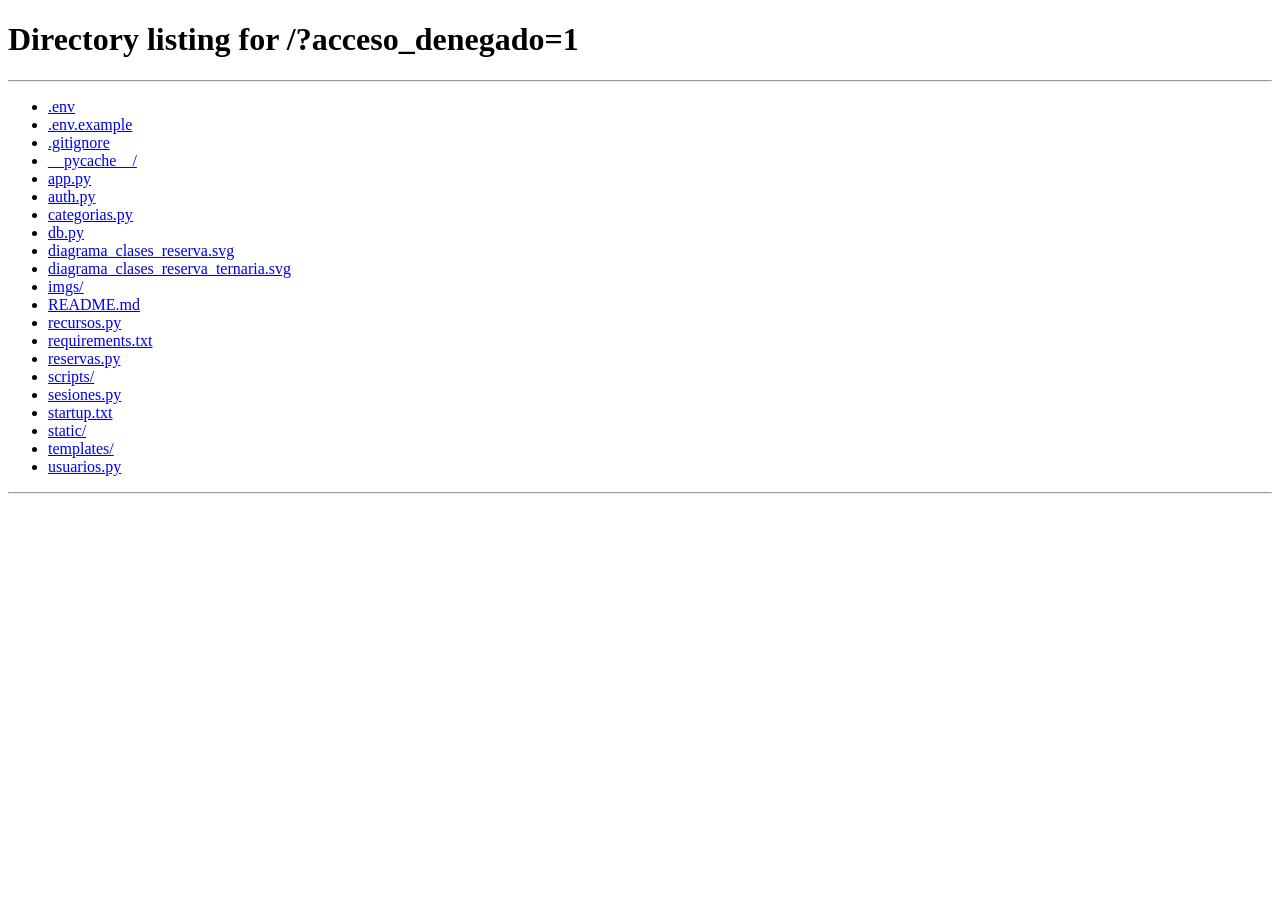
<file: templates/admin.html>
<!doctype html>
<html lang="es">
  <head>
    <meta charset="UTF-8" />
    <meta name="viewport" content="width=device-width, initial-scale=1.0" />
    <title>ReserveHub · Panel Admin</title>
    <link rel="stylesheet" href="/static/css/styles.css" />
  </head>
  <body class="admin-body">
    <!-- Header diferenciado del panel de administración -->
    <header class="navbar navbar-admin">
      <div class="container nav-content">
        <div class="logo-admin-wrap">
          <h1 class="logo logo-admin">ReserveHub</h1>
          <span class="badge-admin">ADMIN</span>
        </div>

        <div class="nav-user">
          <span id="admin-nombre" class="nav-user-name nav-user-name-admin"></span>
          <a class="btn-nav-secondary btn-nav-secondary-admin" href="/"
            >Volver al sitio</a
          >
          <button
            class="btn-nav-danger btn-nav-danger-admin"
            onclick="cerrarSesionAdmin()">
            Cerrar Sesión
          </button>
        </div>
      </div>
    </header>

    <main class="container admin-main">
      <!-- Sección: reservas agrupadas por sala -->
      <section class="admin-section">
        <h2 class="admin-section-title">Reservas por sala</h2>

        <div class="admin-filtros-row">
          <div class="form-group">
            <label for="filtro-sala">Sala</label>
            <select id="filtro-sala">
              <option value="">Todas las salas</option>
            </select>
          </div>
          <div class="form-group">
            <label for="filtro-fecha">Fecha</label>
            <input type="date" id="filtro-fecha" />
          </div>
          <div class="form-group">
            <label for="filtro-usuario">Usuario</label>
            <select id="filtro-usuario">
              <option value="">Todos los usuarios</option>
            </select>
          </div>
          <button
            type="button"
            class="btn-nav-secondary admin-btn-limpiar"
            id="btn-limpiar-filtros">
            Limpiar filtros
          </button>
        </div>

        <div class="admin-bulk-row">
          <span class="admin-bulk-label"
            >Acciones masivas sobre las reservas filtradas:</span
          >
          <button
            type="button"
            class="admin-btn-accion admin-btn-aprobar"
            id="btn-aprobar-todas">
            Aprobar todas
          </button>
          <button
            type="button"
            class="admin-btn-accion admin-btn-cancelar"
            id="btn-cancelar-todas">
            Cancelar todas
          </button>
          <button
            type="button"
            class="admin-btn-accion admin-btn-borrar"
            id="btn-borrar-todas">
            Borrar todas
          </button>
        </div>

        <div id="admin-reservas-grouped" class="admin-reservas-grouped">
          <p class="empty-state">Cargando…</p>
        </div>
      </section>

      <!-- Sección: gestión de salas existentes -->
      <section class="admin-section">
        <h2 class="admin-section-title">Gestión de salas</h2>
        <div class="admin-tabla-wrap">
          <table class="admin-tabla-reservas">
            <thead>
              <tr>
                <th>Nombre</th>
                <th>Categoría</th>
                <th>Nº sala</th>
                <th>Capacidad</th>
                <th>Disponible</th>
                <th>Acciones</th>
              </tr>
            </thead>
            <tbody id="admin-salas-tbody">
              <tr>
                <td colspan="6" class="empty-state">Cargando…</td>
              </tr>
            </tbody>
          </table>
        </div>
        <nav
          id="admin-salas-paginacion"
          class="paginacion"
          aria-label="Paginación de salas"></nav>
      </section>

      <!-- Sección: creación de nuevas salas -->
      <section class="admin-section">
        <h2 class="admin-section-title">Crear nueva sala</h2>

        <div id="msg-nueva-sala" class="form-msg"></div>

        <form
          id="form-nueva-sala"
          class="admin-form-sala"
          enctype="multipart/form-data">
          <div class="admin-form-imagen">
            <img
              id="preview-imagen-sala"
              class="admin-img-preview"
              src="/imgs/2.jpg"
              alt="Vista previa de la sala" />
            <div class="form-group admin-form-imagen-input">
              <label for="sala-imagen">Imagen de la sala</label>
              <input
                type="file"
                id="sala-imagen"
                name="imagen"
                accept="image/jpeg,image/png,image/gif,image/webp" />
              <small class="admin-form-hint"
                >Si no se sube ninguna imagen, se usará una imagen por
                defecto.</small
              >
            </div>
          </div>

          <div class="form-group">
            <label for="sala-nombre">Título</label>
            <input
              type="text"
              id="sala-nombre"
              name="nombre"
              placeholder="Nombre de la sala"
              required />
          </div>

          <div class="form-row">
            <div class="form-group">
              <label for="sala-categoria">Categoría</label>
              <select id="sala-categoria" name="categoria_id" required>
                <option value="">Selecciona una categoría</option>
              </select>
            </div>
            <div class="form-group">
              <label for="sala-numero">Nº de sala</label>
              <input
                type="text"
                id="sala-numero"
                name="numero_sala"
                placeholder="Nº de sala"
                required />
            </div>
          </div>

          <div class="form-group">
            <label for="sala-descripcion">Descripción</label>
            <textarea
              id="sala-descripcion"
              name="descripcion"
              rows="3"
              placeholder="Descripción breve de la sala..."></textarea>
          </div>

          <div class="form-row">
            <div class="form-group">
              <label for="sala-capacidad">Capacidad</label>
              <input
                type="number"
                id="sala-capacidad"
                name="capacidad"
                min="1"
                value="1" />
            </div>
            <div class="form-group">
              <label for="sala-disponible">Disponible</label>
              <select id="sala-disponible" name="disponible">
                <option value="true" selected>Sí</option>
                <option value="false">No</option>
              </select>
            </div>
          </div>

          <button type="submit" class="btn-primary" id="btn-crear-sala">
            Crear sala
          </button>
        </form>
      </section>

      <!-- Sección: gestión de usuarios -->
      <section class="admin-section">
        <h2 class="admin-section-title">Gestión de usuarios</h2>
        <div class="admin-tabla-wrap">
          <table class="admin-tabla-reservas">
            <thead>
              <tr>
                <th>Nombre</th>
                <th>Email</th>
                <th>Rol</th>
                <th>Acciones</th>
              </tr>
            </thead>
            <tbody id="admin-usuarios-tbody">
              <tr>
                <td colspan="4" class="empty-state">Cargando…</td>
              </tr>
            </tbody>
          </table>
        </div>
      </section>
    </main>

    <!-- TOAST CONTAINER -->
    <div id="toast-container"></div>

    <!-- FOOTER -->
    <footer class="footer">
      <div class="container footer-content">
        <span class="footer-logo">ReserveHub</span>
        <span class="footer-copy">Panel de administración</span>
      </div>
    </footer>

    <script src="/static/js/admin.js"></script>
  </body>
</html>
</file>
<file: static/css/styles.css>
/* ReserveHub – Estilos completos
 Conserva TODOS los selectores originales + añade auth/toast/mis-reservas */

:root {
  --primary: #1a5c38;
  --primary-hover: #124027;
  --bg-light: #f4f7f4;
  --text-dark: #1a2e1a;
  --text-muted: #5a7060;
  --border: #d4e4d4;
  --danger: #c0392b;
  --danger-hover: #a93226;
  --success: #1a7a3c;
  --success-hover: #145c2e;
  --warning: #b45309;
  --warning-hover: #92400e;
}

* {
  box-sizing: border-box;
  margin: 0;
  padding: 0;
  font-family:
    system-ui,
    -apple-system,
    sans-serif;
}

/* fondo con imagen difuminada fija */
body {
  color: var(--text-dark);
  min-height: 100vh;
  display: flex;
  flex-direction: column;
  position: relative;
}

body::before {
  content: "";
  position: fixed;
  inset: 0;
  background-image: url("/imgs/1.jpg");
  background-position: center;
  background-size: 100% auto;
  background-repeat: no-repeat;
  filter: blur(3px) brightness(0.5);
  transform: scale(1.06);
  z-index: -1;
}

main {
  flex: 1;
}

.container {
  max-width: 1100px;
  margin: 0 auto;
  padding: 0 1rem;
}

/*Header*/
.navbar {
  background: rgba(255, 255, 255, 0.88);
  backdrop-filter: blur(14px);
  -webkit-backdrop-filter: blur(14px);
  border-bottom: 1px solid rgba(255, 255, 255, 0.4);
  position: sticky;
  top: 0;
  z-index: 10;
  padding: 1rem 0;
}
.nav-content {
  display: flex;
  justify-content: space-between;
  align-items: center;
  gap: 0.75rem;
}
.logo {
  color: var(--primary);
  font-size: 1.5rem;
}

.btn-text {
  background: none;
  border: none;
  font-weight: 600;
  cursor: pointer;
  color: var(--text-dark);
}
.btn-text:hover {
  color: var(--primary);
}

/* Info del usuario logado en el nav */
.nav-user {
  display: flex;
  align-items: center;
  gap: 0.75rem;
  flex-wrap: wrap;
}
.nav-user-name {
  font-size: 0.875rem;
  font-weight: 600;
  color: var(--text-dark);
}
.btn-nav-secondary {
  background: none;
  border: 1px solid var(--border);
  border-radius: 0.5rem;
  padding: 0.35rem 0.85rem;
  font-size: 0.875rem;
  font-weight: 600;
  cursor: pointer;
  color: var(--text-dark);
  transition: all 0.2s;
}
.btn-nav-secondary:hover {
  background: var(--bg-light);
  border-color: var(--primary);
  color: var(--primary);
}
.btn-nav-danger {
  background: none;
  border: 1px solid var(--danger);
  border-radius: 0.5rem;
  padding: 0.35rem 0.85rem;
  font-size: 0.875rem;
  font-weight: 600;
  cursor: pointer;
  color: var(--danger);
  transition: all 0.2s;
}
.btn-nav-danger:hover {
  background: var(--danger);
  color: #fff;
}

/*Categorías y fila de filtros*/
.filtros-section {
  margin: 2rem 0;
}

.filtros-row {
  display: flex;
  justify-content: space-between;
  align-items: center;
  margin-bottom: 1rem;
}
.filtros-row h2 {
  font-size: 1.25rem;
  color: #fff;
  text-shadow: 0 1px 4px rgba(0, 0, 0, 0.5);
}

/* botones de toggle vista */
.vista-toggle {
  display: flex;
  gap: 2px;
  background: rgba(255, 255, 255, 0.15);
  border-radius: 0.5rem;
  padding: 3px;
  backdrop-filter: blur(6px);
}
.btn-vista {
  display: flex;
  align-items: center;
  justify-content: center;
  padding: 0.55rem 0.85rem;
  border: none;
  border-radius: 0.4rem;
  cursor: pointer;
  color: rgba(255, 255, 255, 0.7);
  background: transparent;
  transition: all 0.2s;
}
.btn-vista:hover {
  color: #fff;
  background: rgba(255, 255, 255, 0.15);
}
.btn-vista.activa {
  background: #fff;
  color: var(--primary);
}
.categorias-scroll {
  display: flex;
  gap: 0.75rem;
  overflow-x: auto;
  padding-bottom: 0.5rem;
  scrollbar-width: none;
}
.categorias-scroll::-webkit-scrollbar {
  display: none;
}
.btn-categoria {
  padding: 0.5rem 1.25rem;
  border: 1px solid var(--border);
  background: #fff;
  border-radius: 999px;
  cursor: pointer;
  white-space: nowrap;
  transition: all 0.3s ease;
}
.btn-categoria.activa {
  background-color: var(--primary);
  color: #fff;
  border-color: var(--primary);
}

/*Grid de Recursos*/
.grid-recursos {
  display: grid;
  grid-template-columns: repeat(3, 1fr);
  gap: 1.5rem;
  margin-bottom: 3rem;
}
/* vista lista: una sola columna */
.grid-recursos.vista-lista {
  grid-template-columns: 1fr;
}

/* paginación de listados de salas (cuadrícula pública y tabla de admin) */
.paginacion {
  display: flex;
  align-items: center;
  justify-content: center;
  gap: 1rem;
  margin: 0 0 3rem;
}
.btn-paginacion {
  border: none;
  background: none;
  padding: 0.25rem 0.4rem;
  font-size: 1.4rem;
  line-height: 1;
  color: var(--text-muted);
  cursor: pointer;
  transition: color 0.15s;
}
.btn-paginacion:hover:not(:disabled) {
  background: none;
  color: white;
}
.btn-paginacion:disabled {
  color: var(--border);
  background: none;
  cursor: not-allowed;
}
.paginacion-info {
  font-size: 0.85rem;
  font-weight: 600;
  color: white;
}
/* dentro de una tarjeta de admin (.admin-section ya aporta su propio padding
   inferior) no hace falta el margen extra que sí necesita la página pública */
.admin-tabla-wrap + .paginacion {
  margin: 1rem 0 0;
}

/*Tarjetas*/
.card {
  background: rgba(255, 255, 255, 0.88);
  backdrop-filter: blur(8px);
  -webkit-backdrop-filter: blur(8px);
  border: 1px solid rgba(255, 255, 255, 0.5);
  border-radius: 0.75rem;
  padding: 1.5rem;
  display: flex;
  flex-direction: column;
  transition:
    transform 0.3s ease,
    box-shadow 0.3s ease;
  animation: fadeIn 0.4s ease forwards;
  overflow: hidden;
}
.card:hover {
  transform: translateY(-5px);
  box-shadow: 0 12px 24px -4px rgba(0, 0, 0, 0.25);
}

/* imagen de cabecera (modo grid) */
.card-img {
  height: 135px;
  margin: -1.5rem -1.5rem 1rem;
  background-size: cover;
  background-position: center;
  border-radius: 0.75rem 0.75rem 0 0;
  flex-shrink: 0;
}

.card-img-proyector {
  background-position: 50% 35% !important;
  background-size: cover !important;
}

/* el cuerpo de texto ocupa todo el espacio disponible para empujar el botón al fondo */
.card-body {
  flex: 1;
}

/*Vista lista*/
.grid-recursos.vista-lista .card {
  flex-direction: row;
  align-items: stretch;
  padding: 0;
  min-height: 110px;
}
.grid-recursos.vista-lista .card-img {
  width: 155px;
  min-width: 155px;
  height: auto;
  border-radius: 0.75rem 0 0 0.75rem;
  margin: 0;
}
.grid-recursos.vista-lista .card-body {
  flex: 1;
  display: flex;
  flex-direction: column;
  justify-content: center;
  padding: 1rem 1.25rem;
}
.grid-recursos.vista-lista .card-desc {
  margin: 0.25rem 0 0;
}
.grid-recursos.vista-lista .btn-card {
  width: auto;
  white-space: nowrap;
  padding: 0.6rem 1.5rem;
  margin: 0 1.25rem 0 0;
  align-self: center;
  flex-shrink: 0;
}
.card-header {
  display: flex;
  justify-content: space-between;
  align-items: start;
  margin-bottom: 0.5rem;
}
/* badges sin color: solo texto muted */
.badge {
  font-size: 0.75rem;
  color: var(--text-muted);
}
.card-desc {
  color: var(--text-muted);
  font-size: 0.875rem;
  margin: 1rem 0;
}

.btn-card {
  width: 100%;
  padding: 0.75rem;
  border: none;
  border-radius: 0.5rem;
  font-weight: 600;
  cursor: pointer;
  transition: background 0.3s;
  margin-top: 0.75rem;
}
.btn-card:not([disabled]) {
  background-color: #edf6f0;
  color: var(--primary);
}
.btn-card:not([disabled]):hover {
  background-color: var(--primary);
  color: #fff;
}
.btn-card[disabled] {
  background-color: var(--border);
  color: var(--text-muted);
  cursor: not-allowed;
}

/* Modal base */
.modal {
  position: fixed;
  inset: 0;
  background: rgba(0, 0, 0, 0.45);
  display: flex;
  align-items: center;
  justify-content: center;
  z-index: 50;
  backdrop-filter: blur(6px);
  padding: 1rem;
  opacity: 1;
  transition: opacity 0.3s ease;
}
.modal.oculto {
  opacity: 0;
  pointer-events: none;
}
.modal-content {
  background: rgba(255, 255, 255, 0.95);
  backdrop-filter: blur(16px);
  -webkit-backdrop-filter: blur(16px);
  border: 1px solid rgba(255, 255, 255, 0.6);
  border-radius: 1rem;
  padding: 1.5rem;
  width: 100%;
  max-width: 400px;
  transform: translateY(0);
  transition: transform 0.3s ease;
}
.modal.oculto .modal-content {
  transform: translateY(20px);
}
.modal-header {
  display: flex;
  justify-content: space-between;
  align-items: center;
  margin-bottom: 1.5rem;
}
.btn-close {
  background: none;
  border: none;
  font-size: 1.5rem;
  cursor: pointer;
  color: var(--text-muted);
}
.recurso-info-box {
  background: var(--bg-light);
  padding: 1rem;
  border-radius: 0.5rem;
  margin-bottom: 1.5rem;
}

/*Formularios*/
.form-row {
  display: grid;
  grid-template-columns: 1fr 1fr;
  gap: 1rem;
}
.form-group {
  margin-bottom: 1rem;
}
.form-group label {
  display: block;
  font-size: 0.875rem;
  font-weight: 500;
  margin-bottom: 0.5rem;
}
.form-group input,
.form-group select,
.form-group textarea {
  width: 100%;
  padding: 0.5rem;
  border: 1px solid var(--border);
  border-radius: 0.5rem;
  outline: none;
  font-size: 0.95rem;
  font-family: inherit;
}
.form-group textarea {
  resize: vertical;
  min-height: 4.5rem;
}
.form-group input:focus,
.form-group select:focus,
.form-group textarea:focus {
  border-color: var(--primary);
  box-shadow: 0 0 0 2px rgba(26, 92, 56, 0.2);
}
.btn-primary {
  width: 100%;
  background: var(--primary);
  color: #fff;
  padding: 0.75rem;
  border: none;
  border-radius: 0.5rem;
  font-weight: bold;
  cursor: pointer;
  margin-top: 1rem;
  transition: background 0.3s;
}
.btn-primary:hover {
  background: var(--primary-hover);
}
.btn-primary:disabled {
  background: #7abf97;
  cursor: not-allowed;
}

/*Modal Auth (login / registro)*/
.modal-content.wide {
  max-width: 440px;
}

.auth-tabs {
  display: flex;
  gap: 0;
  border-bottom: 2px solid var(--border);
  margin-bottom: 1.5rem;
}
.auth-tab {
  flex: 1;
  background: none;
  border: none;
  padding: 0.6rem;
  font-weight: 600;
  cursor: pointer;
  color: var(--text-muted);
  font-size: 0.95rem;
  border-bottom: 2px solid transparent;
  margin-bottom: -2px;
  transition: all 0.2s;
}
.auth-tab.activa {
  color: var(--primary);
  border-bottom-color: var(--primary);
}
.auth-tab:hover:not(.activa) {
  color: var(--text-dark);
}

.auth-panel {
  display: none;
}
.auth-panel.activo {
  display: block;
}

.form-msg {
  padding: 0.6rem 0.75rem;
  border-radius: 0.5rem;
  font-size: 0.875rem;
  margin-bottom: 0.75rem;
  display: none;
  align-items: center;
  gap: 0.6rem;
}
.form-msg-img {
  width: 32px;
  height: 32px;
  border-radius: 0.4rem;
  object-fit: cover;
  flex-shrink: 0;
}
.form-msg.error {
  background: #fee2e2;
  color: #b91c1c;
  display: flex;
}
.form-msg.success {
  background: #dcfce7;
  color: #15803d;
  display: flex;
}

.empty-state {
  text-align: center;
  color: var(--text-muted);
  padding: 2rem 1rem;
  font-size: 0.95rem;
}

/*Toast notifications*/
#toast-container {
  position: fixed;
  bottom: 1.5rem;
  right: 1.5rem;
  z-index: 999;
  display: flex;
  flex-direction: column;
  gap: 0.5rem;
}
.toast {
  padding: 0.75rem 1.25rem;
  border-radius: 0.5rem;
  color: #fff;
  font-size: 0.9rem;
  font-weight: 500;
  box-shadow: 0 4px 12px rgba(0, 0, 0, 0.15);
  animation: slideIn 0.3s ease;
  min-width: 220px;
  max-width: 340px;
}
.toast.success {
  background: var(--success);
}
.toast.error {
  background: var(--danger);
}
.toast.info {
  background: var(--primary);
}

/*Botón de perfil en navbar*/
.btn-perfil {
  display: flex;
  align-items: center;
  gap: 0.5rem;
  background: none;
  border: 1px solid var(--border);
  border-radius: 999px;
  padding: 0.3rem 0.75rem 0.3rem 0.4rem;
  cursor: pointer;
  font-size: 0.875rem;
  font-weight: 600;
  color: var(--text-dark);
  transition:
    border-color 0.2s,
    background 0.2s;
}
.btn-perfil:hover {
  border-color: var(--primary);
  background: #edf6f0;
  color: var(--primary);
}

.perfil-avatar {
  width: 26px;
  height: 26px;
  border-radius: 50%;
  background: var(--primary);
  color: #fff;
  font-size: 0.7rem;
  font-weight: 700;
  display: flex;
  align-items: center;
  justify-content: center;
  flex-shrink: 0;
}

/*Modal perfil*/
.modal-content.perfil-content {
  max-width: 420px;
}

.perfil-body {
  display: flex;
  flex-direction: column;
  align-items: center;
  gap: 0.4rem;
  padding: 1rem 0 0.5rem;
}
.perfil-avatar-grande {
  width: 72px;
  height: 72px;
  border-radius: 50%;
  background: var(--primary);
  color: #fff;
  font-size: 1.6rem;
  font-weight: 700;
  display: flex;
  align-items: center;
  justify-content: center;
  margin-bottom: 0.5rem;
}
.perfil-nombre {
  font-size: 1.1rem;
  font-weight: 700;
  color: var(--text-dark);
}
.perfil-email {
  font-size: 0.875rem;
  color: var(--text-muted);
}
.perfil-rol {
  margin-top: 0.25rem;
  font-size: 0.7rem;
  font-weight: 700;
  text-transform: uppercase;
  letter-spacing: 0.07em;
  color: var(--text-muted);
  border: 1px solid var(--border);
  border-radius: 999px;
  padding: 0.2rem 0.65rem;
}

.perfil-reservas-section {
  margin-top: 1.25rem;
  border-top: 1px solid var(--border);
  padding-top: 1rem;
}
.perfil-section-title {
  font-size: 0.7rem;
  font-weight: 700;
  text-transform: uppercase;
  letter-spacing: 0.06em;
  color: var(--text-muted);
  margin-bottom: 0.6rem;
}
.perfil-reservas-list {
  display: flex;
  flex-direction: column;
  gap: 0.5rem;
  max-height: 220px;
  overflow-y: auto;
}
.perfil-reserva-item {
  display: flex;
  align-items: center;
  gap: 0.75rem;
  padding: 0.6rem 0.75rem;
  background: var(--bg-light);
  border-radius: 0.4rem;
}
.perfil-reserva-info {
  flex: 1;
  min-width: 0;
}
.perfil-reserva-nombre {
  font-size: 0.82rem;
  font-weight: 600;
  white-space: nowrap;
  overflow: hidden;
  text-overflow: ellipsis;
}
.perfil-reserva-detalle {
  font-size: 0.72rem;
  color: var(--text-muted);
  margin-top: 0.1rem;
}
.perfil-reserva-estado-wrap {
  display: flex;
  align-items: center;
  gap: 0.5rem;
  flex-shrink: 0;
}
.btn-cancelar-reserva {
  background: none;
  border: 1px solid var(--danger);
  border-radius: 0;
  padding: 0.2rem 0.55rem;
  font-size: 0.68rem;
  font-weight: 700;
  color: var(--danger);
  cursor: pointer;
  white-space: nowrap;
  transition: all 0.2s;
}
.btn-cancelar-reserva:hover {
  background: var(--danger);
  color: #fff;
}
.btn-cancelar-reserva:disabled {
  opacity: 0.6;
  cursor: not-allowed;
}

/*Footer*/
.footer {
  border-top: 1px solid rgba(255, 255, 255, 0.3);
  padding: 1.25rem 0;
  background: rgba(255, 255, 255, 0.82);
  backdrop-filter: blur(14px);
  -webkit-backdrop-filter: blur(14px);
}
.footer-content {
  display: flex;
  justify-content: space-between;
  align-items: center;
  flex-wrap: wrap;
  gap: 0.5rem;
}
.footer-logo {
  font-weight: 700;
  color: var(--primary);
  font-size: 0.95rem;
}
.footer-copy {
  font-size: 0.8rem;
  color: var(--text-muted);
}

/*Timeline de disponibilidad*/
.timeline-container {
  background: var(--bg-light);
  border: 1px solid var(--border);
  border-radius: 0.5rem;
  padding: 0.75rem;
  margin-bottom: 1rem;
}
.timeline-header {
  display: flex;
  justify-content: space-between;
  align-items: center;
  margin-bottom: 0.6rem;
}
.timeline-label {
  font-size: 0.7rem;
  font-weight: 700;
  text-transform: uppercase;
  letter-spacing: 0.06em;
  color: var(--text-muted);
}
.timeline-legend {
  display: flex;
  gap: 0.75rem;
}
.legend-item {
  display: flex;
  align-items: center;
  gap: 0.25rem;
  font-size: 0.7rem;
  color: var(--text-muted);
}
.legend-dot {
  width: 10px;
  height: 10px;
  border-radius: 3px;
  flex-shrink: 0;
}
.libre-dot {
  background: #fff;
  border: 1px solid var(--border);
}
.ocupado-dot {
  background: #e2e8f0;
  border: 1px solid #cbd5e1;
}

.timeline-slots {
  display: grid;
  grid-template-columns: repeat(7, 1fr);
  gap: 3px;
}
.slot {
  padding: 0.35rem 0.15rem;
  border-radius: 0.2rem;
  font-size: 0.65rem;
  font-weight: 500;
  text-align: center;
  cursor: pointer;
  border: 1px solid transparent;
  transition:
    background 0.12s,
    border-color 0.12s,
    color 0.12s;
  white-space: nowrap;
  user-select: none;
  line-height: 1.2;
}
.slot.libre {
  background: #fff;
  border-color: var(--border);
  color: var(--text-dark);
}
.slot.libre:hover {
  background: #edf6f0;
  border-color: var(--primary);
  color: var(--primary);
}
.slot.ocupado {
  background: #e2e8f0;
  border-color: transparent;
  color: #94a3b8;
  cursor: not-allowed;
  font-style: italic;
}
.slot.slot-start {
  background: var(--primary);
  border-color: var(--primary);
  color: #fff;
  border-radius: 0.2rem 0rem 0rem 0.2rem;
}
.slot.slot-end {
  background: var(--primary);
  border-color: var(--primary);
  color: #fff;
  border-radius: 0rem 0.2rem 0.2rem 0rem;
}
.slot.slot-start.slot-end {
  border-radius: 0.2rem;
}
.slot.en-rango {
  background: #c8e6d4;
  border-color: #7abf97;
  color: var(--primary);
  border-radius: 0;
}
.timeline-hint {
  margin-top: 0.5rem;
  font-size: 0.72rem;
  color: var(--text-muted);
  text-align: center;
  min-height: 1.1em;
  transition: color 0.2s;
}
.timeline-hint.confirmado {
  color: var(--success);
  font-weight: 600;
}
.timeline-loading {
  text-align: center;
  padding: 0.5rem 0;
  font-size: 0.8rem;
  color: var(--text-muted);
}

/* hace el modal-content scrolleable si la pantalla es pequeña */
.modal-content {
  max-height: calc(100vh - 2rem);
  overflow-y: auto;
}

/*Animaciones*/
@keyframes fadeIn {
  from {
    opacity: 0;
    transform: scale(0.95);
  }
  to {
    opacity: 1;
    transform: scale(1);
  }
}
@keyframes slideIn {
  from {
    opacity: 0;
    transform: translateX(30px);
  }
  to {
    opacity: 1;
    transform: translateX(0);
  }
}
@keyframes spin {
  to {
    transform: rotate(360deg);
  }
}

/* ============================================================
   Panel de administración
   Reutiliza los tokens de diseño generales (colores, tipografía,
   radios, formularios) pero con una cabecera oscura y acentos propios
   para diferenciarse claramente de la web pública.
   ============================================================ */

/* fondo sólido en vez de la foto difuminada del sitio público */
.admin-body::before {
  display: none;
}
.admin-body {
  background: var(--bg-light);
}

.navbar-admin {
  background: var(--text-dark);
  border-bottom: 1px solid rgba(255, 255, 255, 0.08);
  backdrop-filter: none;
  -webkit-backdrop-filter: none;
}
.logo-admin-wrap {
  display: flex;
  align-items: center;
  gap: 0.6rem;
}
.logo-admin {
  color: #fff;
}
.badge-admin {
  background: #fff;
  color: var(--primary-hover);
  font-size: 0.65rem;
  font-weight: 700;
  letter-spacing: 0.06em;
  text-transform: uppercase;
  padding: 0.2rem 0.55rem;
  border-radius: 999px;
}
.nav-user-name-admin {
  font-size: 0.875rem;
  font-weight: 600;
  color: rgba(255, 255, 255, 0.9);
}
.btn-nav-secondary-admin {
  border-color: rgba(255, 255, 255, 0.25);
  color: rgba(255, 255, 255, 0.9);
  text-decoration: none;
  display: inline-flex;
  align-items: center;
}
.btn-nav-secondary-admin:hover {
  background: rgba(255, 255, 255, 0.12);
  border-color: rgba(255, 255, 255, 0.5);
  color: #fff;
}
.btn-nav-danger-admin {
  border-color: #ff8a80;
  color: #ff8a80;
}
.btn-nav-danger-admin:hover {
  background: var(--danger);
  border-color: var(--danger);
  color: #fff;
}

.admin-main {
  padding: 2rem 1rem;
  display: flex;
  flex-direction: column;
  gap: 1.75rem;
}

.admin-section {
  background: #fff;
  border: 1px solid var(--border);
  border-radius: 0.75rem;
  padding: 1.5rem;
}
.admin-section-title {
  font-size: 1.1rem;
  font-weight: 700;
  color: var(--text-dark);
  margin-bottom: 1.25rem;
}

/* filtros del listado de reservas */
.admin-filtros-row {
  display: flex;
  flex-wrap: wrap;
  align-items: flex-end;
  gap: 1rem;
  margin-bottom: 1.5rem;
}
.admin-filtros-row .form-group {
  margin-bottom: 0;
  min-width: 180px;
}
.admin-btn-limpiar {
  height: 2.4rem;
}

/* acciones masivas sobre las reservas filtradas */
.admin-bulk-row {
  display: flex;
  flex-wrap: wrap;
  align-items: center;
  gap: 0.6rem;
  margin-bottom: 1.5rem;
  padding-top: 0.9rem;
  border-top: 1px solid var(--border);
}
.admin-bulk-label {
  font-size: 0.78rem;
  font-weight: 600;
  color: var(--text-muted);
}

.admin-reservas-grouped {
  display: flex;
  flex-direction: column;
  gap: 1rem;
}
.admin-sala-grupo {
  background: var(--bg-light);
  border: 1px solid var(--border);
  border-radius: 0.5rem;
  padding: 1rem;
}
.admin-sala-titulo {
  font-size: 0.95rem;
  font-weight: 700;
  color: var(--text-dark);
  margin-bottom: 0.75rem;
}
.admin-sala-meta {
  font-size: 0.75rem;
  font-weight: 500;
  color: var(--text-muted);
  text-transform: none;
}

.admin-tabla-wrap {
  overflow-x: auto;
}
.admin-tabla-reservas {
  width: 100%;
  border-collapse: collapse;
  font-size: 0.85rem;
}
.admin-tabla-reservas th {
  text-align: left;
  padding: 0.5rem 0.75rem;
  border-bottom: 1px solid var(--border);
  color: var(--text-muted);
  font-size: 0.7rem;
  font-weight: 700;
  text-transform: uppercase;
  letter-spacing: 0.05em;
  white-space: nowrap;
}
.admin-tabla-reservas td {
  padding: 0.5rem 0.75rem;
  border-bottom: 1px solid var(--border);
  white-space: nowrap;
}

.admin-estado-badge {
  padding: 0.15rem 0.6rem;
  border-radius: 0;
  font-size: 0.68rem;
  font-weight: 700;
  text-transform: capitalize;
}
.admin-estado-pendiente {
  background: #fef3c7;
  color: var(--warning);
}
.admin-estado-confirmada {
  background: #dcfce7;
  color: #15803d;
}
.admin-estado-cancelada {
  background: #fde2e1;
  color: var(--danger);
}

/* acciones de admin sobre cada reserva: aprobar / cancelar / borrar */
.admin-tabla-reservas td.admin-acciones-cell {
  white-space: normal;
}
.admin-acciones-cell {
  display: flex;
  flex-wrap: wrap;
  gap: 0.4rem;
}
/* Aprobar/Cancelar/Borrar: relleno sólido (no solo contorno) y esquinas
   rectas a propósito, para que se distingan a simple vista del resto de
   controles redondeados de la interfaz y entre sí por color/función. */
.admin-btn-accion {
  border: none;
  border-radius: 0;
  padding: 0.35rem 0.75rem;
  font-size: 0.72rem;
  font-weight: 600;
  color: #fff;
  cursor: pointer;
  white-space: nowrap;
  transition: background 0.15s;
}
.admin-btn-aprobar {
  background: var(--success);
}
.admin-btn-aprobar:hover {
  background: var(--success-hover);
}
.admin-btn-cancelar {
  background: var(--warning);
}
.admin-btn-cancelar:hover {
  background: var(--warning-hover);
}
.admin-btn-borrar {
  background: var(--danger);
}
.admin-btn-borrar:hover {
  background: var(--danger-hover);
}

/* formulario de creación de sala */
.admin-form-sala {
  max-width: auto;
}
.admin-form-imagen {
  display: flex;
  align-items: flex-start;
  gap: 1rem;
  margin-bottom: 1rem;
}
.admin-img-preview {
  width: 120px;
  height: 90px;
  object-fit: cover;
  border-radius: 0.5rem;
  border: 1px solid var(--border);
  background: var(--bg-light);
  flex-shrink: 0;
}
.admin-form-imagen-input {
  flex: 1;
  margin-bottom: 0;
}
.admin-form-hint {
  display: block;
  margin-top: 0.4rem;
  font-size: 0.7rem;
  color: var(--text-muted);
}

@media (max-width: 640px) {
  .admin-form-imagen {
    flex-direction: column;
  }
  .admin-img-preview {
    width: 100%;
    height: 140px;
  }
}
</file>
